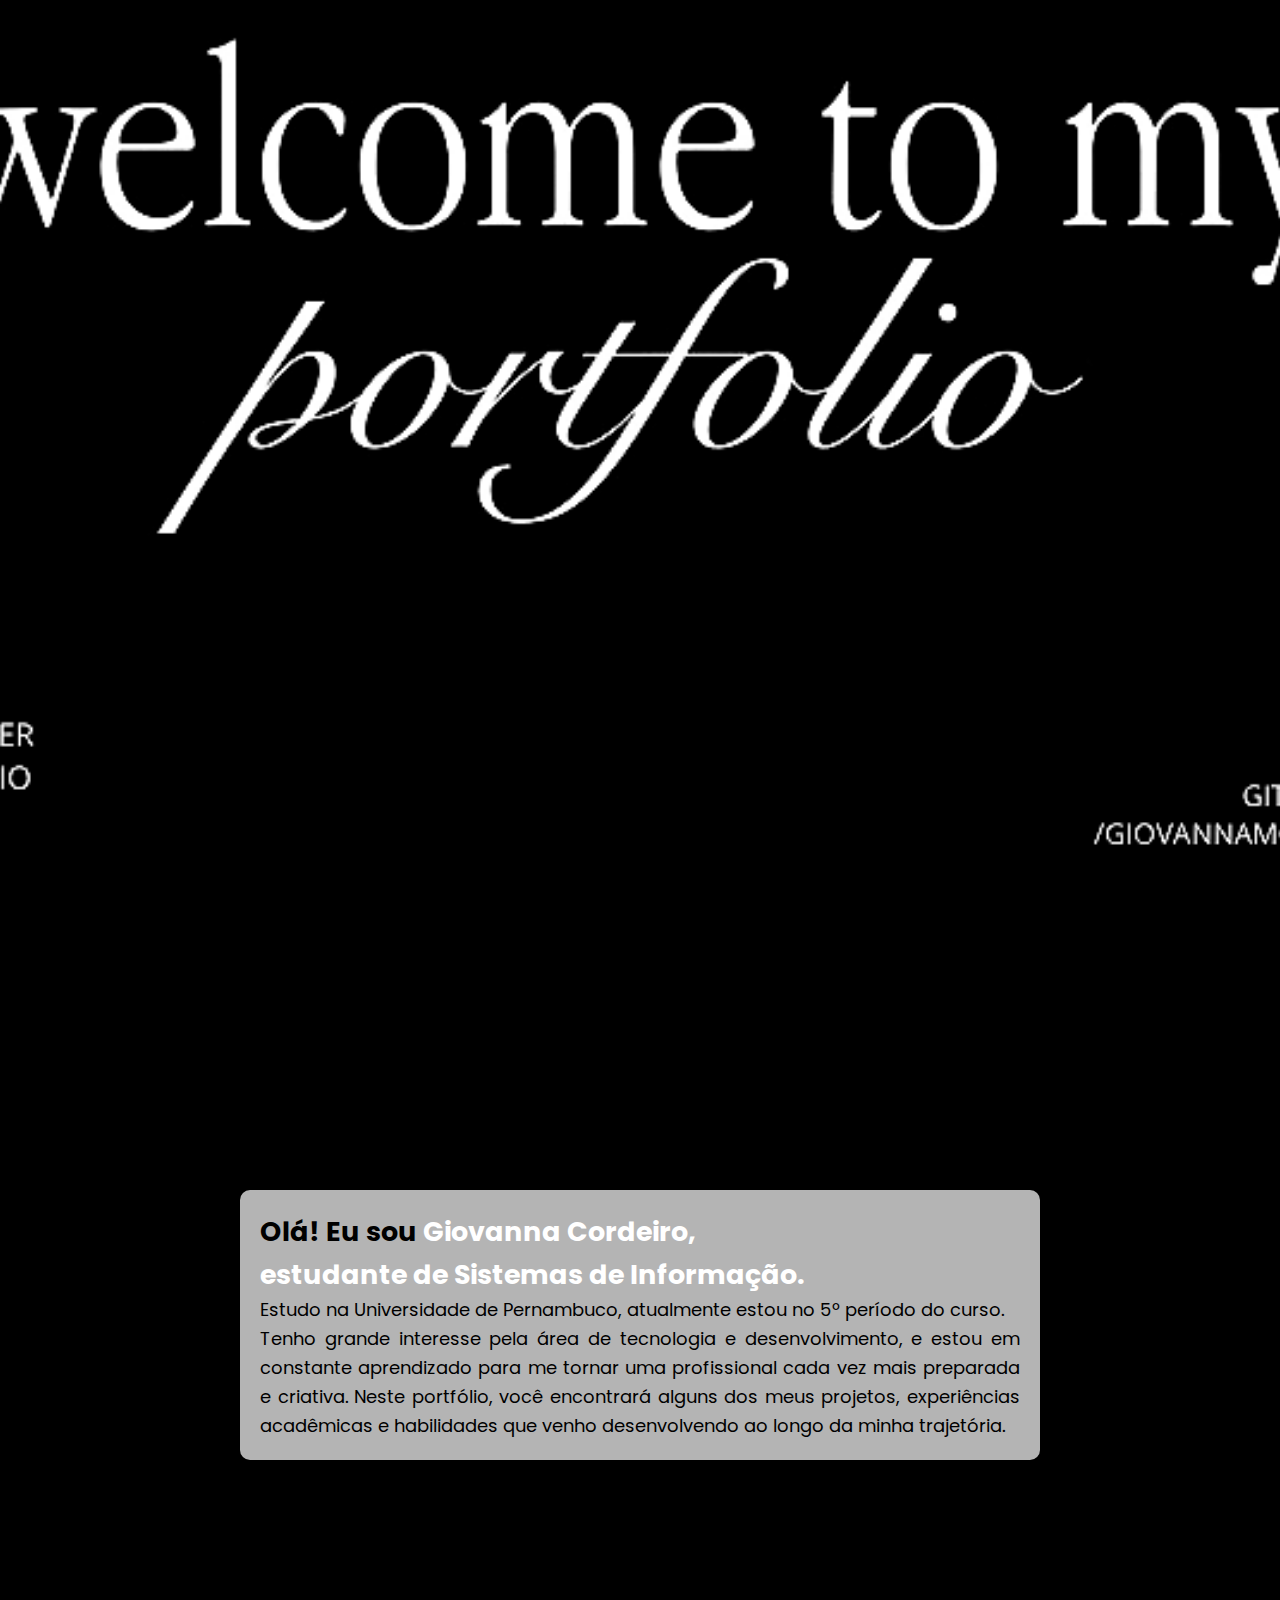
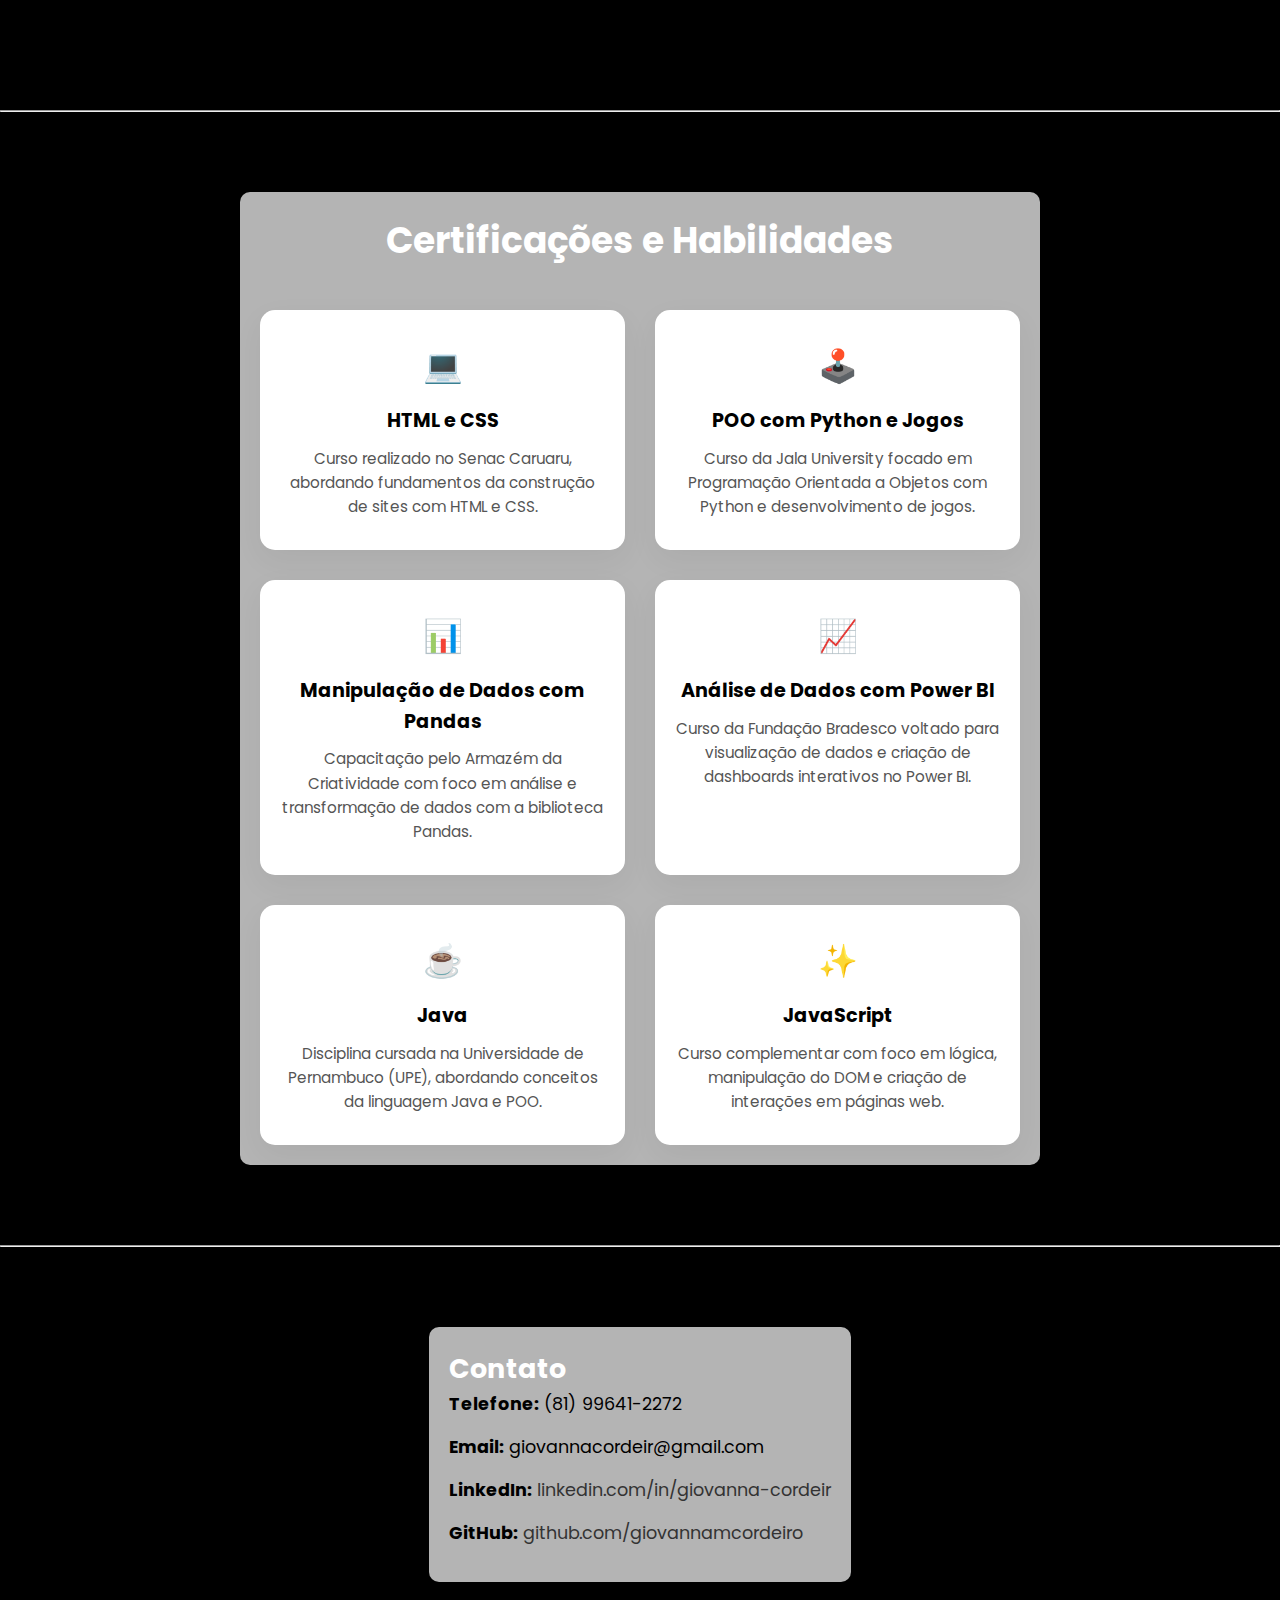
<file: index.html>
<!DOCTYPE html>
<html lang="en">
<head>
    <meta charset="UTF-8">
    <meta name="viewport" content="width=device-width, initial-scale=1.0">
    <link href="https://fonts.googleapis.com/css2?family=Poppins&display=swap" rel="stylesheet">
    <title>Portfolio</title>
    <link rel="stylesheet" href="style.css">
</head>
<body>
    <section id="inicio"></section>
   
    <main>
        <section id="sobre">
            <h2>
                Olá! Eu sou <span>Giovanna Cordeiro, <br> estudante de Sistemas de Informação.</span>  
            </h2>
            
            <p>
                Estudo na Universidade de Pernambuco, atualmente estou no 5º período do curso. <br>Tenho grande interesse pela área de tecnologia e desenvolvimento, e estou em constante aprendizado para me tornar uma profissional cada vez mais preparada e criativa. Neste portfólio, você encontrará alguns dos meus projetos, experiências acadêmicas e habilidades que venho desenvolvendo ao longo da minha trajetória.
            </p>

        </section>
        <hr>
        <section id="do">
            <h2>
                <span>Certificações e Habilidades</span>
            </h2>
            <div class="card-grid">
                <div class="card">
                    <span class="icon">💻</span>
                    <h3>HTML e CSS</h3>
                    <p>Curso realizado no Senac Caruaru, abordando fundamentos da construção de sites com HTML e CSS.</p>
                  </div>
              
                  <div class="card">
                    <span class="icon">🕹️</span>
                    <h3>POO com Python e Jogos</h3>
                    <p>Curso da Jala University focado em Programação Orientada a Objetos com Python e desenvolvimento de jogos.</p>
                  </div>
              
                  <div class="card">
                    <span class="icon">📊</span>
                    <h3>Manipulação de Dados com Pandas</h3>
                    <p>Capacitação pelo Armazém da Criatividade com foco em análise e transformação de dados com a biblioteca Pandas.</p>
                  </div>
              
                  <div class="card">
                    <span class="icon">📈</span>
                    <h3>Análise de Dados com Power BI</h3>
                    <p>Curso da Fundação Bradesco voltado para visualização de dados e criação de dashboards interativos no Power BI.</p>
                  </div>
              
                  <div class="card">
                    <span class="icon">☕</span>
                    <h3>Java</h3>
                    <p>Disciplina cursada na Universidade de Pernambuco (UPE), abordando conceitos da linguagem Java e POO.</p>
                  </div>
              
                  <div class="card">
                    <span class="icon">✨</span>
                    <h3>JavaScript</h3>
                    <p>Curso complementar com foco em lógica, manipulação do DOM e criação de interações em páginas web.</p>
                  </div>
              
                </div>
            </div>
        </section>
        <hr>

        <section id="contato">
            <h2>
                <span>Contato</span></h2>
                <ul class="contato-lista">
                  <li><strong>Telefone:</strong> (81) 99641-2272</li>
                  <li><strong>Email:</strong> giovannacordeir@gmail.com</li>
                  <li><strong>LinkedIn:</strong> <a href="https://www.linkedin.com/in/giovanna-cordeir" target="_blank">linkedin.com/in/giovanna-cordeir</a></li>
                  <li><strong>GitHub:</strong> <a href="https://github.com/giovannamcordeiro" target="_blank">github.com/giovannamcordeiro</a></li>
                </ul>
              </section>
        </section>
    </main>
</body>
</html>
</file>
<file: style.css>
*{
    margin: 0;
    padding: 0;
    font-family: 'Poppins', sans-serif;
    box-sizing: border-box ;
}
body{
    background: #000000;
    color: #fff ;
}

header {
    display: flex;
    flex-direction: column;
    align-items: center;
}

main{
    display: flex;
    flex-direction: column;
}

#inicio {
    background-image: url('images/background.png');
    background-size: cover;             
    background-position: center;        
    background-repeat: no-repeat;
    height: 110vh;                      
    width: 100%;
    display: flex;
    flex-direction: column;
    align-items: center;
    justify-content: flex-start;
    padding-top: 820px;
  }
  

#sobre{
    max-width: 800px;
    margin: 80px auto;
    margin-top: 200px;
    margin-bottom: 250px;
    padding: 20px;
    text-align: justify;
    font-size: 18px;
    line-height: 1.6;
    border-radius: 10px;
    color: black;
    background-color:rgb(180, 180, 180);  
}

#do{
    max-width: 800px;
    margin: 80px auto;
    padding: 20px;
    text-align: justify;
    font-size: 18px;
    line-height: 1.6;
    border-radius: 10px;
    color: black;
    background-color:rgb(180, 180, 180);
}

#do h2{
    text-align: center;
    margin-bottom: 40px;
    font-size: 2em;
}
#contato{
    max-width: 800px;
    margin: 80px auto;
    padding: 20px;
    text-align: justify;
    font-size: 18px;
    line-height: 1.6;
    border-radius: 10px;
    color: black;
    background-color:rgb(180, 180, 180);
}
.contato-lista {
    list-style: none;
    padding: 0;
    margin: 0;
  }
  
.contato-lista li {
    margin-bottom: 15px;
    font-size: 1.1rem;
}
  
.contato-lista a {
    color: #333;
    text-decoration: none;
}
  
.contato-lista a:hover {
    text-decoration: underline;
    color: #000;
}

.card-grid {
    display: grid;
    grid-template-columns: repeat(auto-fit, minmax(250px, 1fr));
    gap: 30px;
}

.card {
    background: #fff;
    border-radius: 15px;
    padding: 30px 20px;
    box-shadow: 0 10px 30px rgba(0, 0, 0, 0.05);
    transition: transform 0.3s ease, box-shadow 0.3s ease; /* deixa o movimento do transform mais suave*/
}

.card:hover {
    transform: translateY(-10px); /* permite transforçoes visuais em um elemente, valor negativo move pra cima, positivo pra baixo*/
    box-shadow: 0 15px 35px rgba(0, 0, 0, 0.1);
}

.card .icon {
    font-size: 2rem;
    display: block;
    margin-bottom: 15px;
    text-align: center;
}
  
.card h3 {
    font-size: 1.2rem; /* deixa o texto maior que o normal*/
    margin-bottom: 10px;
    text-align: center;
}
  
.card p {
    font-size: 0.95rem;
    color: #555;
    text-align: center;
}

span{
    color: white;
}

nav{
    display: flex;
    height: 5vh;
    width: 100%;
    align-items: center;
    justify-content:space-around;
    flex-wrap: wrap;
    margin: 0 auto;
    margin-top: 20px;
    
}

nav p {
    margin: 0 20px;          /* espaço horizontal entre os itens */
    cursor: pointer;         /* cursor de clique */
    color: white;            /* cor do texto, ajustável */
    font-weight: bold;       /* opcional, para destacar */
}
</file>
